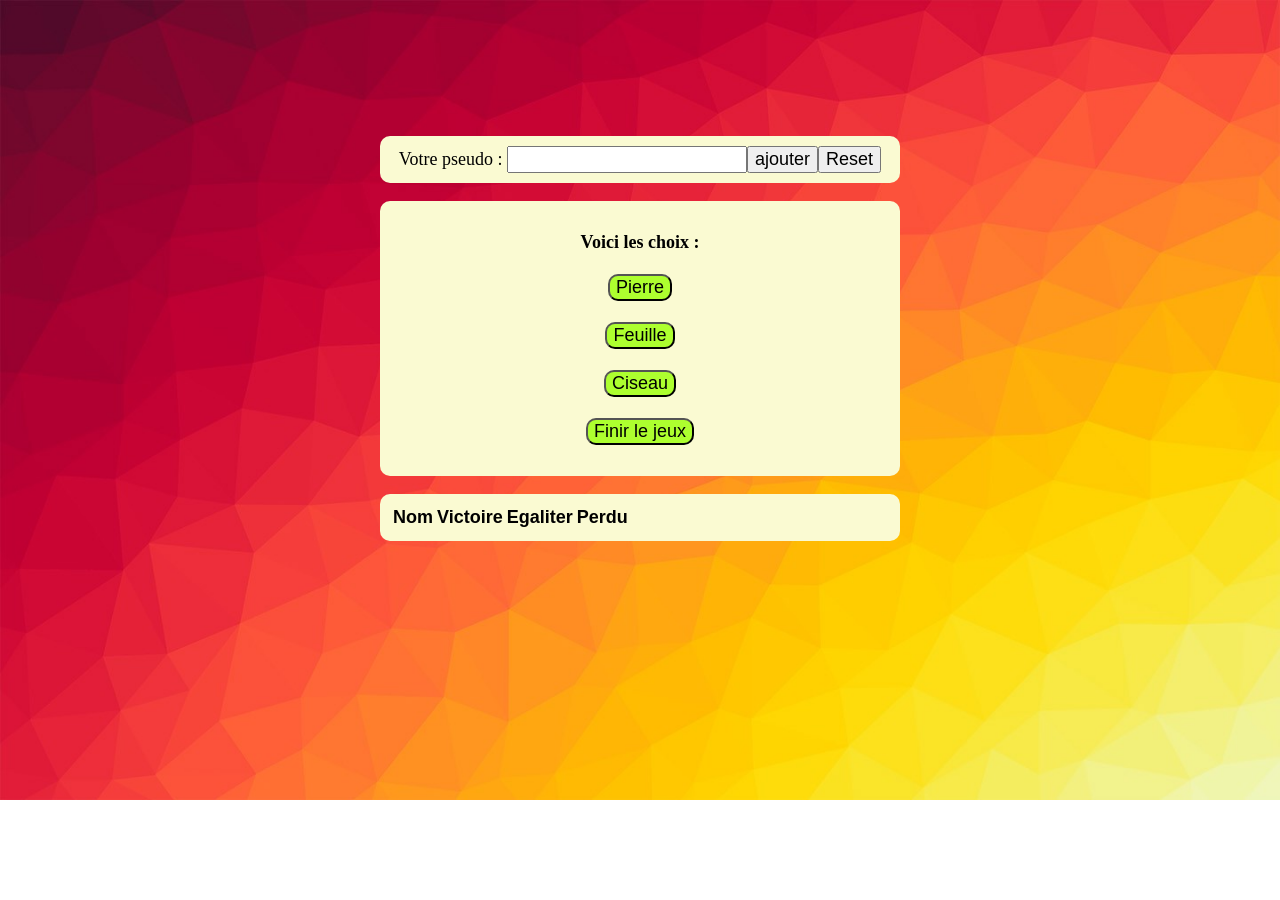
<file: index.html>
<!DOCTYPE html>
<html lang="fr" xmlns="http://www.w3.org/1999/html">
<head>
    <meta charset="UTF-8">
    <link rel="stylesheet" href="css/projet.css">
    <script src="js/projet.js"></script>
    <title>index</title>
</head>
<body onload="initialiserPage()">
<main>
    <section>
<form id="form" onsubmit="ajouterPersonnes(this); return false">
    <label class="pseudo">Votre pseudo</label> : <input class="personnage"  type="text"  name="pseudo"><input type="submit" style="font:1em Arial;" value="ajouter"><input type="reset" style="font: 1em Arial" value="Reset" />
</form>
<br>
<form class="tableau">
    <div id="centre">
        <h3><p id="choix">Voici les choix : </p></h3>
        <button type="button" onclick="choix(1)">Pierre</button>
        <br>
        <br>
        <button type="button" onclick="choix(2)">Feuille</button>
        <br>
        <br>
        <button type="button" onclick="choix(3)">Ciseau</button>
        <br>
        <br>
        <button type="button" onclick="points()">Finir le jeux</button>
        <br>
        <br>
    </div>
</form>
        <br>
        <section id="tableau">
            <-- Ici ce jour le tableau -->
        </section>
</section>
</main>
</body>
</html>
</file>
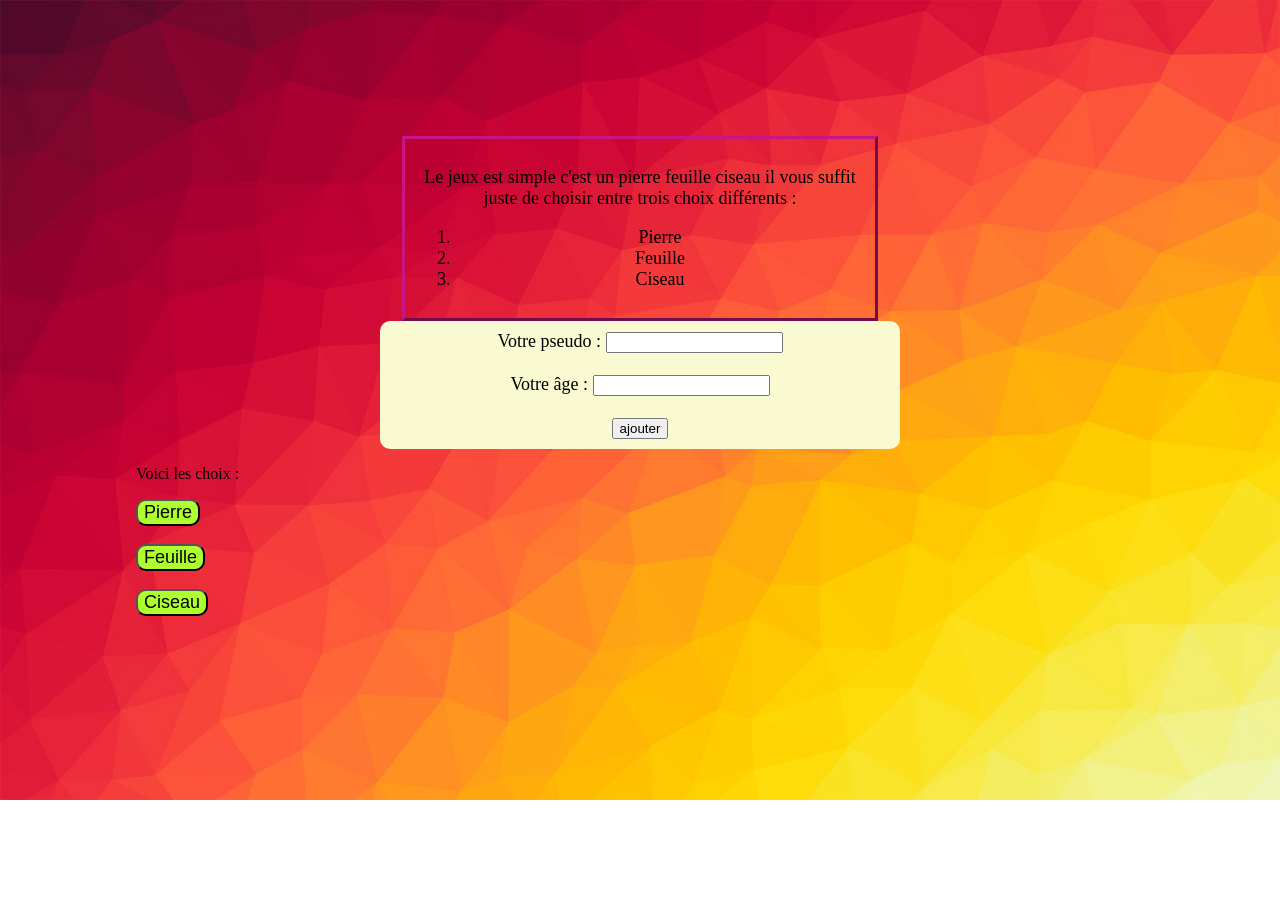
<file: Projet.html>
<!DOCTYPE html>
<html lang="fr" xmlns="http://www.w3.org/1999/html">
<head>
    <meta charset="UTF-8">
    <link rel="stylesheet" href="css/projet.css">
    <script src="js/projet.js"></script>
    <title>Jeux</title>
</head>
<header>
    <p>Le jeux est simple c'est un pierre feuille ciseau il vous suffit juste de choisir entre trois choix différents :</p>
    <div id="choix">
        <ol>
            <li>Pierre</li>
            <li>Feuille</li>
            <li>Ciseau</li>
        </ol>
    </div>
</header>


<body>
<form id="form" onsubmit="ajouterPersonnes(this); return false">
    <label>Votre pseudo</label> : <input type="text"  name="pseudo" /><br><br>
    <label>Votre âge</label> : <input type="number"  name="age" /><br><br>
    <input type="submit" value="ajouter">

</form>

<form>
    <div>
        <p>Voici les choix : </p>
        <button type="button" onclick="choix">Pierre</button>
        <br>
        <br>
        <button type="button" onclick="choix">Feuille</button>
        <br>
        <br>
        <button type="button" onclick="choix">Ciseau</button>
    </div>
</form>
</body>
</html>
</file>
<file: css/projet.css>
html
{
	background-image:url("../img/fond2.jpg");
	background-repeat:no-repeat;
	background-size: cover;
	padding: 10%;
	margin: 0 auto;
	width: auto;
}


header
{
	text-align: center;
	border: outset mediumvioletred;
	table-layout: auto;
	width: 450px;
	margin-left: auto;
	margin-right: auto;
	font-size: large;
	padding: 10px;
}

#form
{
	text-align: center;
	border: black;
	border-radius: 10px;
	table-layout: auto;
	width: 500px;
	margin-left: auto;
	margin-right: auto;
	font-size: large;
	padding: 10px;
	background-color: lightgoldenrodyellow;
}

#choix
{
	font-size: large;
}

button:hover
{
	border-radius: 30px ;
	background-color: #008000;
}

button 
{
	border-radius: 10px;
	background-color: greenyellow;
	font-size: large;
}

.tableau
{
	text-align: center;
}

#tableau
{
	text-align: center;
	border: black;
	border-radius: 10px;
	table-layout: auto;
	width: 500px;
	margin-left: auto;
	margin-right: auto;
	font-size: large;
	padding: 10px;
	background-color: lightgoldenrodyellow;
}

#centre
{
	text-align: center;
	border: black;
	border-radius: 10px;
	table-layout: auto;
	width: 500px;
	margin-left: auto;
	margin-right: auto;
	font-size: large;
	padding: 10px;
	background-color: lightgoldenrodyellow;
}

footer
{
	border: outset mediumvioletred;
	table-layout: auto;
	width: 500px;
	margin-left: auto;
	margin-right: auto;
	padding: 10px;
}

.personnage
{
	font-size: large;
}

tr
{
	font-family: Arial;
}

#vert
{
	color: green;
	font-family: Arial;
	font-size: x-large;
}

#jaune
{
	color: chocolate;
	font-family: Arial;
	font-size: x-large;
}

#rouge
{
	color: red;
	font-family: Arial;
	font-size: x-large;
}

th
{
	text-align: center;
}
</file>
